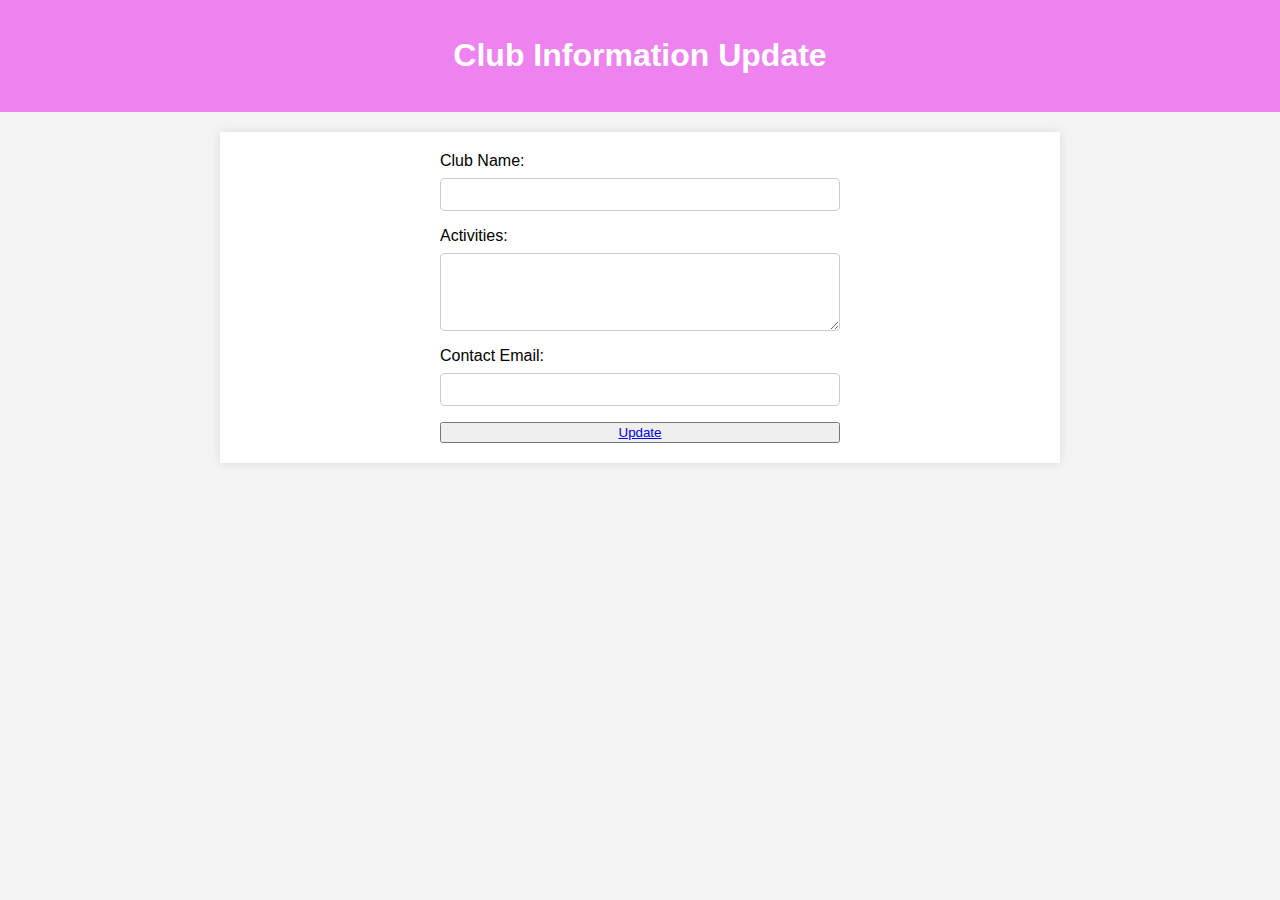
<file: git/cl.html>
<!DOCTYPE html>
<html lang="en">
<head>
    <meta charset="UTF-8">
    <meta name="viewport" content="width=device-width, initial-scale=1.0">
    <title>Club Information</title>
    <style>
        body {
            font-family: Arial, sans-serif;
            background-color: #f4f4f4;
            margin: 0;
            padding: 0;
            box-sizing: border-box;
        }

        header {
            background-color: violet;
            color: #fff;
            text-align: center;
            padding: 1em;
        }

        main {
            max-width: 800px;
            margin: 20px auto;
            padding: 20px;
            background-color: #fff;
            box-shadow: 0 0 10px rgba(0, 0, 0, 0.1);
        }

        form {
            display: flex;
            flex-direction: column;
            max-width: 400px;
            margin: 0 auto;
        }

        label {
            margin-bottom: 8px;
        }

        input, textarea {
            padding: 8px;
            margin-bottom: 16px;
            border: 1px solid #ccc;
            border-radius: 4px;
        }

        input[type="submit"] {
            background-color: #333;
            color: #fff;
            cursor: pointer;
        }

        input[type="submit"]:hover {
            background-color: #555;
        }
    </style>
</head>
<body>

    <header>
        <h1>Club Information Update</h1>
    </header>

    <main>
        <form action="#" method="post">
            <label for="clubName">Club Name:</label>
            <input type="text" id="clubName" name="clubName" required>

            <label for="activities">Activities:</label>
            <textarea id="activities" name="activities" rows="4" required></textarea>

            <label for="contactEmail">Contact Email:</label>
            <input type="email" id="contactEmail" name="contactEmail" required>
               <!---- <button class ="btn"><ahref="index.html">Update</ahref></button>---->
               <button class ="btn"><a href="index.html">Update</a></button>
               

            
        </form>
    </main>

</body>
</html>
</file>
